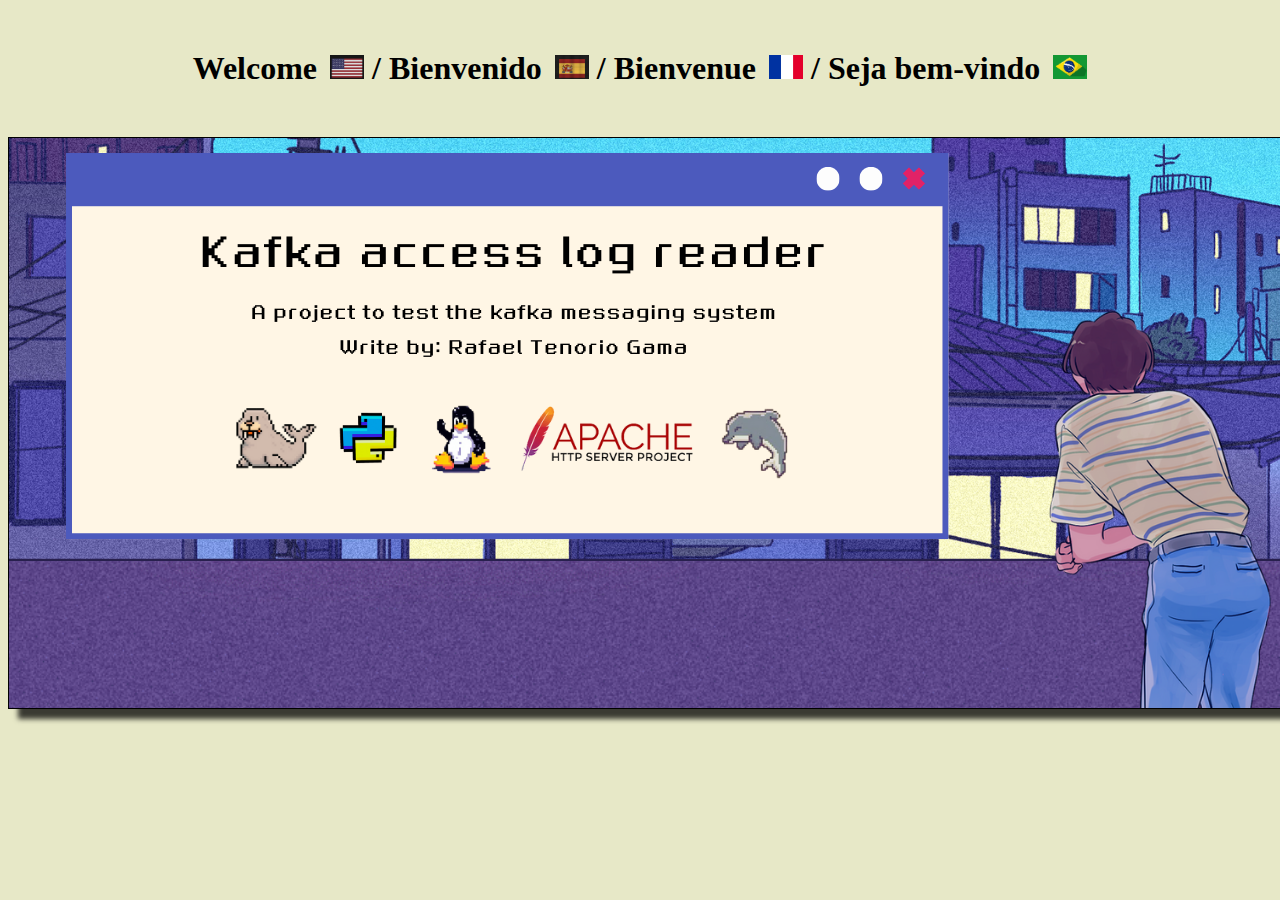
<file: index.html>
<!doctype html>
<html lang="en">
  <head>
    <meta charset="UTF-8" />
    <meta name="viewport" content="width=device-width, initial-scale=1" />
    <title>Kafka access log reader project</title>
    <link href="/apache-web-server/assets/css/style.css" rel="stylesheet" />
  </head>
  <body>
    <h1>
      Welcome <span id="usa"></span> / Bienvenido <span id="spain"></span> /
      Bienvenue <span id="french"></span> / Seja bem-vindo
      <span id="brasil"></span>
    </h1>
    <div class="container-main">
      <img
        src="/apache-web-server/assets/imgs/display_messages.png"
        alt="Display Messages background image"
      />
    </div>
  </body>
</html>
</file>
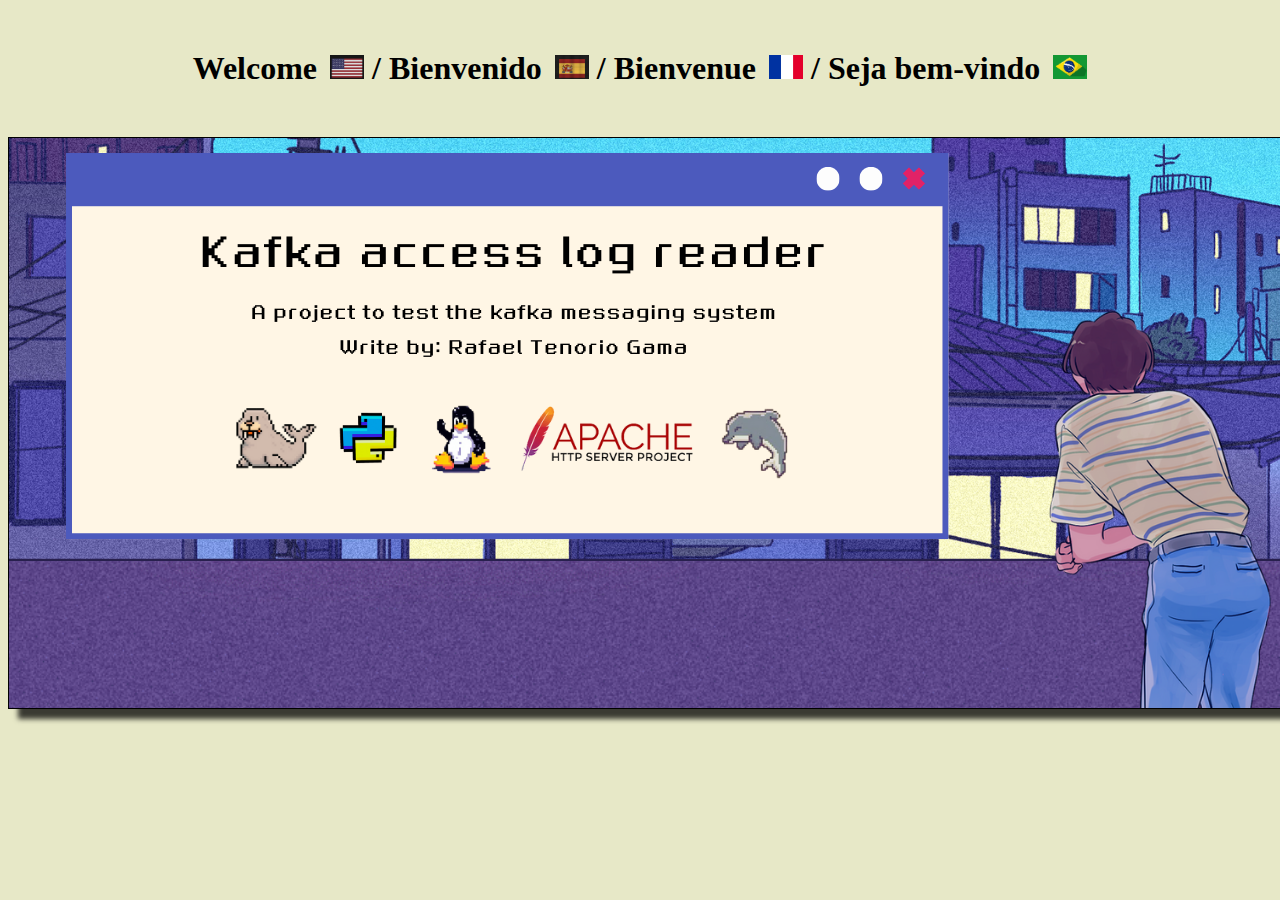
<file: apache-web-server/index.html>
<!doctype html>
<html lang="en">
  <head>
    <meta charset="UTF-8" />
    <meta name="viewport" content="width=device-width, initial-scale=1" />
    <title>Kafka access log reader project</title>
    <link href="assets/css/style.css" rel="stylesheet" />
  </head>
  <body>
    <h1>
      Welcome <span id="usa"></span> / Bienvenido <span id="spain"></span> /
      Bienvenue <span id="french"></span> / Seja bem-vindo
      <span id="brasil"></span>
    </h1>
    <div class="container-main">
      <img
        src="assets/imgs/display_messages.png"
        alt="Display Messages background image"
      />
    </div>
  </body>
</html>
</file>
<file: apache-web-server/assets/css/style.css>
body {
  background-color: #e7e8c7;
}

h1 {
  margin: 50px 0;
  text-align: center;
}

#usa {
  display: inline-block;
  width: 34px;
  height: 24px;
  background-image: url("../imgs/usa-flag.jpg");
  background-size: cover;
  margin-left: 5px;
}

#spain {
  display: inline-block;
  width: 34px;
  height: 24px;
  background-image: url("../imgs/spain-flag.jpg");
  background-size: cover;
  margin-left: 5px;
}

#french {
  display: inline-block;
  width: 34px;
  height: 24px;
  background-image: url("../imgs/france-flag.webp");
  background-size: cover;
  margin-left: 5px;
}

#brasil {
  display: inline-block;
  width: 34px;
  height: 24px;
  background-image: url("../imgs/brasil-flag.png");
  background-size: cover;
  margin-left: 5px;
}

.container-main {
  border: 1px solid black;
  margin: 0 auto;
  height: 570px;
  width: 1400px;
  -webkit-box-shadow: 10px 10px 5px 0px rgba(0, 0, 0, 0.75);
  -moz-box-shadow: 10px 10px 5px 0px rgba(0, 0, 0, 0.75);
  box-shadow: 10px 10px 5px 0px rgba(0, 0, 0, 0.75);
}
</file>
